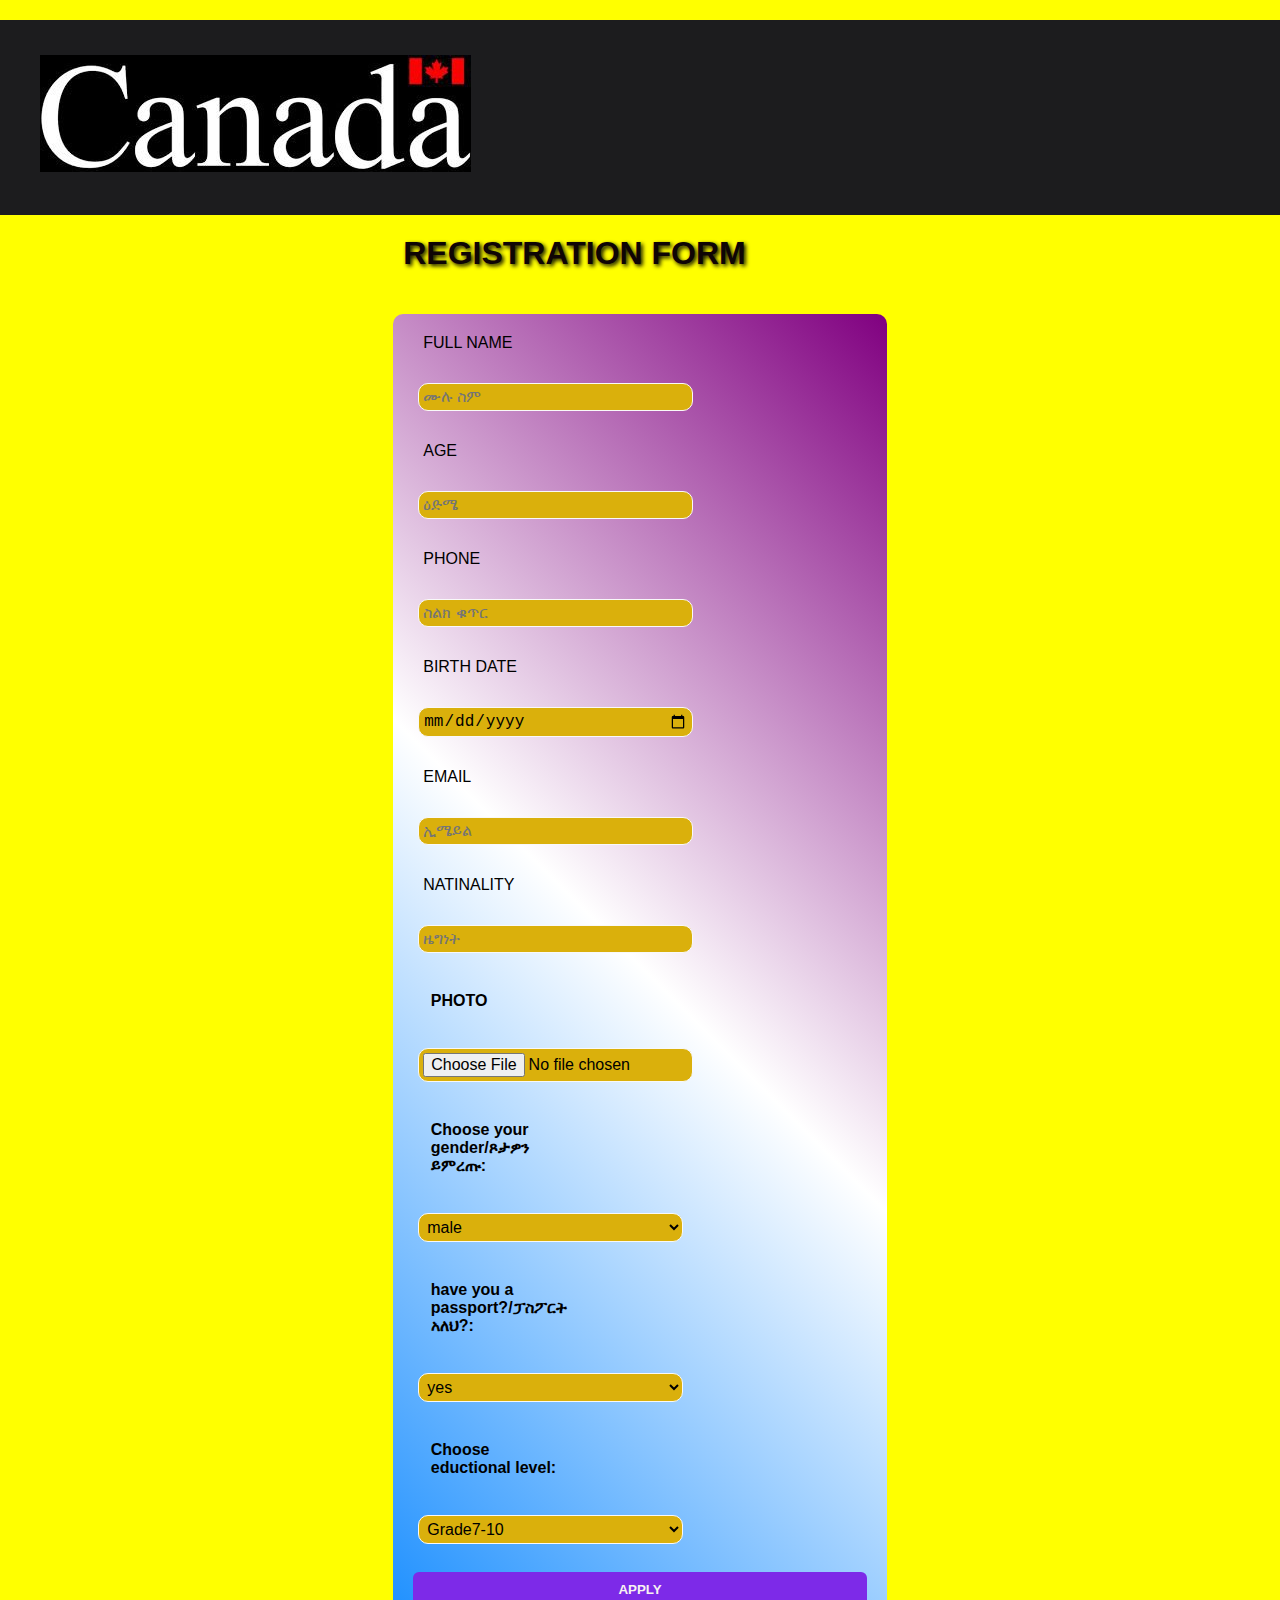
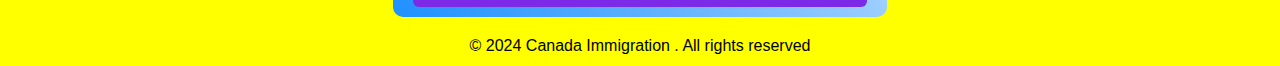
<file: index.html>
<!DOCTYPE html>
<html lang="en" dir="ltr">
    <head>
        <meta charset="UTF-8">
        <title>Registration Form OF CANADA</title>
        <link rel="stylesheet" href="style.css">
        <meta name="viewport" content="width=device-width, initial-scale=1.0">
    </head>
    <body>
        <nav class="navbar">
            <div class="navbar-logo">
                <img src="images/ca.jpg">
            </div>
            <ul>
                

        </nav>
        

            
           



        
        <div class="container">
            <h1>REGISTRATION FORM</h1>
            
        <form  action="https://formspree.io/f/xldrkovd"
        method="POST">
        <lable>FULL NAME</lable><input type="text" name="Name" placeholder="ሙሉ ስም" required>
        <lable>AGE</lable><input type="number" name="number" placeholder="ዕድሜ" required>
        <lable>PHONE</lable><input type="number" name="phone" placeholder="ስልክ ቁጥር" required>
        <lable>BIRTH DATE</lable><input type="DATE" name="date" placeholder="የልደት ቀን" required>
        <lable>EMAIL</lable><input type="email" name="email" placeholder="ኢሜይል" >
        <lable>NATINALITY</lable><input type="text" name="natinality" placeholder="ዜግነት" required>
        <label>PHOTO</label><INPUT type="file" id="file"/>

        
        <label for="gender">Choose your gender/ጾታዎን ይምረጡ:</label>
        <select name="gender" id="gender">
          <option value="male">male</option>
          <option value="female">female</option>
          
        </select>
        <label for="passport">have you a passport?/ፓስፖርት አለህ?:</label>
        <select name="passport" id="gender">
          <option value="yess">yes</option>
          <option value="no">no</option>
          
        </select>
        <label for="education">Choose eductional level:</label>
        <select name="eductional" id="eductional">
          <option value="Grade7-10">Grade7-10</option>
          <option value="Grade11-12">Grade11-12</option>
          <option value="bachelor">Bachelor</option>
          <option value="Master">Master</option>
          <option value="Phd">Phd</option>
          
          
        </select>








        <button type="submit">APPLY</button>
    
    
    
    
    
    </form>
    
    
    
    
</div>

            <p>&copy; 2024 Canada Immigration . All rights reserved</p>
           
        
        
    
    
            
   






  

    </body>
</html>
</file>
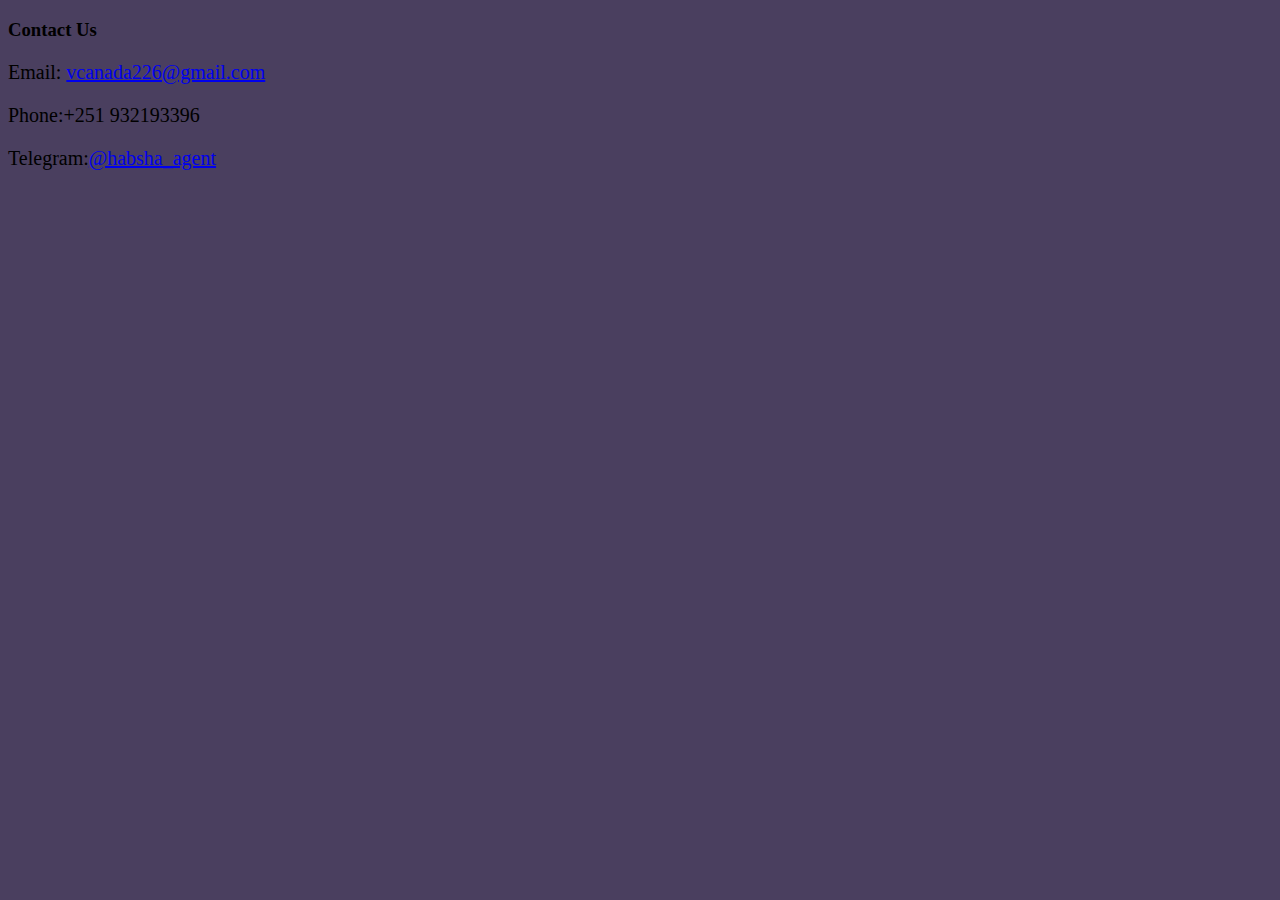
<file: contact us.html>
<!DOCTYPE html>
<html lang="en" dir="ltr">
    <head>
        <meta charset="UTF-8">
        <title>Registration Form</title>
        
        <meta name="viewport" content="width=device-width, initial-scale=1.0">
        <style>
            body {
  background-color: rgb(74, 63, 95);
}

h1 {
  color: rgb(95, 4, 4);
  text-align: center;
}

p {
  font-family: verdana;
  font-size: 20px;
}
</style>



<div classs="container">
    <div class="footer-content">
        <h3>Contact Us</h3>
   <p>Email: <a href="mailto: vcanada226@gmail.com">vcanada226@gmail.com</a></p>
    <p>Phone:+251 932193396</p>
    <p>Telegram:<a href="https://t.me/@habsha_agent" target="_blank">@habsha_agent</a></p>
    </div>
</file>
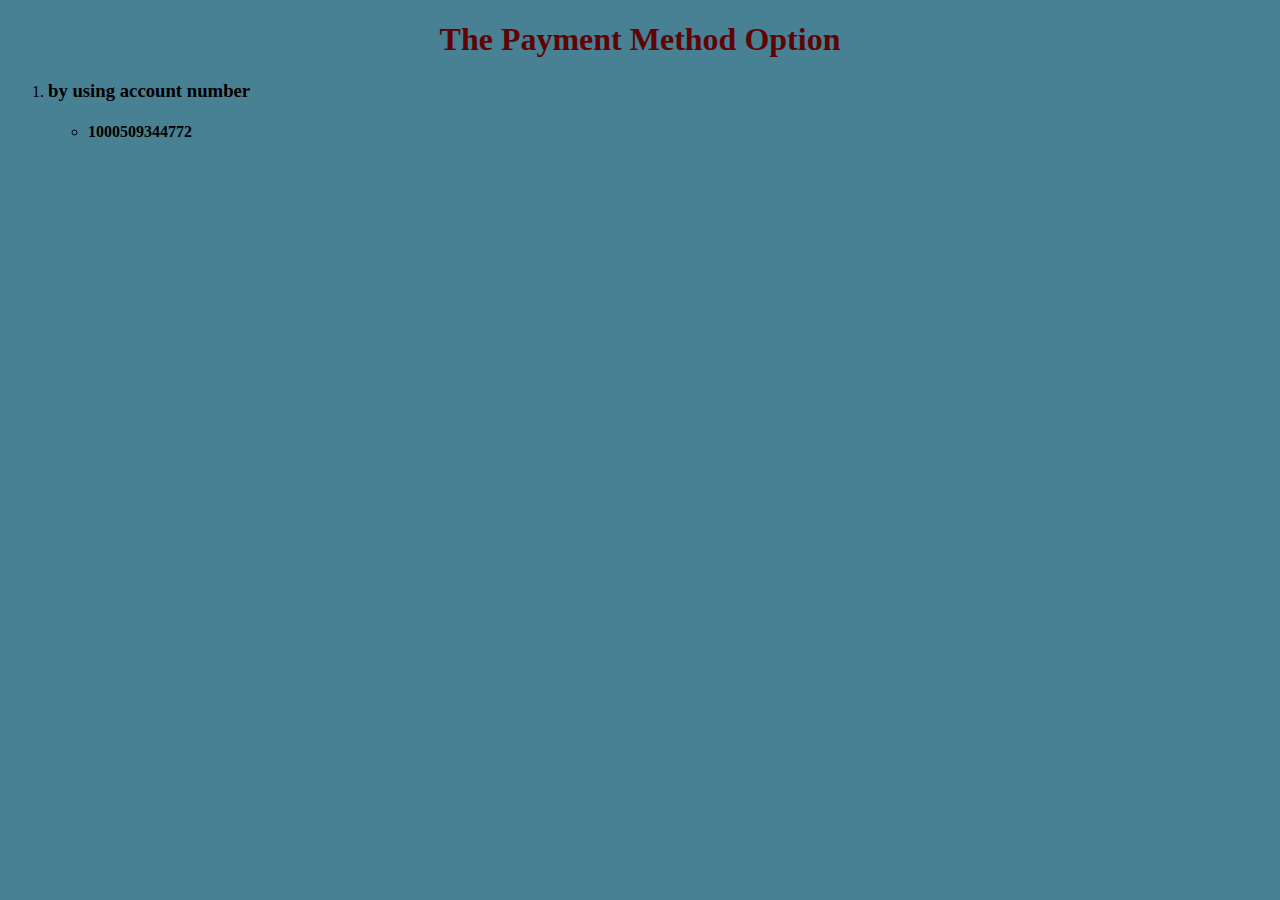
<file: payment.html>
<!DOCTYPE html>
<html lang="en" dir="ltr">
    <head>
        <meta charset="UTF-8">
        <title>Registration Form</title>
        
        <meta name="viewport" content="width=device-width, initial-scale=1.0">
        <style>
            body {
  background-color: rgb(72, 129, 148);
}

h1 {
  color: rgb(95, 4, 4);
  text-align: center;
}

p {
  font-family: verdana;
  font-size: 20px;
}
</style>
        
    </head>
    <body>
        <h1>The Payment Method Option </h1>
       <ol>
        <li><h3>by using account number</h3></li>
        <ul><li><h4>1000509344772</h4></li></ul>
       
       </ol>
    </body>
</file>
<file: style.css>
*{
    margin: 0px;
    padding:10px;
    outline: 0;
    border: 0;
background-col: #0cb689;

    
    
}
.navbar{
    width: 100%;
    background-color: #1c1c1e;
    color: #fff;
    padding: 15px 75px;
    display: flex;
    justify-content:space-between;
    align-items: center;

}
.navbar .navbar-logo,img{
    font-size: 35px;
    color: #10a37f;
}
.navbar ul{
    list-style:none;
    gap: 25px;
    display: flex;

}
.navbar ul li{
    position: relative;   
}
.navbar ul li a{
    text-decoration: none;
    font-size: 30px;
    color: #fff;
    transition: 0.3s ease;
}
.navbar ul li a::before{
    content: '';
    position: absolute;
    width: 0;
    height: 2px;
    left: 0;
    bottom: -5px;
    background-color: #10a37f;
    transition: 0.3s ease;
}
.navbar ul li a:hover{
    color: #10a37f;

}
.navbar ul li a:hover::before{
    width: 100%;
}


body{
    height:100vh;
    font-family: Arial, Helvetica, sans-serif;
    display: grid;
    place-items: center;
    background: yellow;
}
h1{margin-bottom: 2rem;
    color: rgb(15, 5, 5);
  text-shadow: 2px 2px 4px #000000;

}

form{
    display: flex;
    flex-direction: column;
    width: 12cm;
    padding: 10px 20px;
    border-radius: 10px;
    gap: 1rem;
    background: linear-gradient(45deg, dodgerblue,white,purple);

    
    
}
label{
    width: 140px;
    display: inline-block;
    margin: 0.2cm;
    font-size: 16px;
    font-weight: bold;
}
input,select{
   padding: 4px;
   margin: 5px;
   font-size: 16px;
   border-radius: 10px;
   background: transparent;
   border: 1px solid #f9f9f9;
   width: 7cm;
   background: rgb(218, 176, 12);

   
   

}
button{
    margin-top: 7px;
    color: #f7f1f1;
    font-weight: bold;
    padding:10px 30px ;
    border-radius: 6px;
    background: #7d2ae8;
    transition: all 0.2s ease;

}
button:active{
    transform: scale(0.96);
}
</file>
